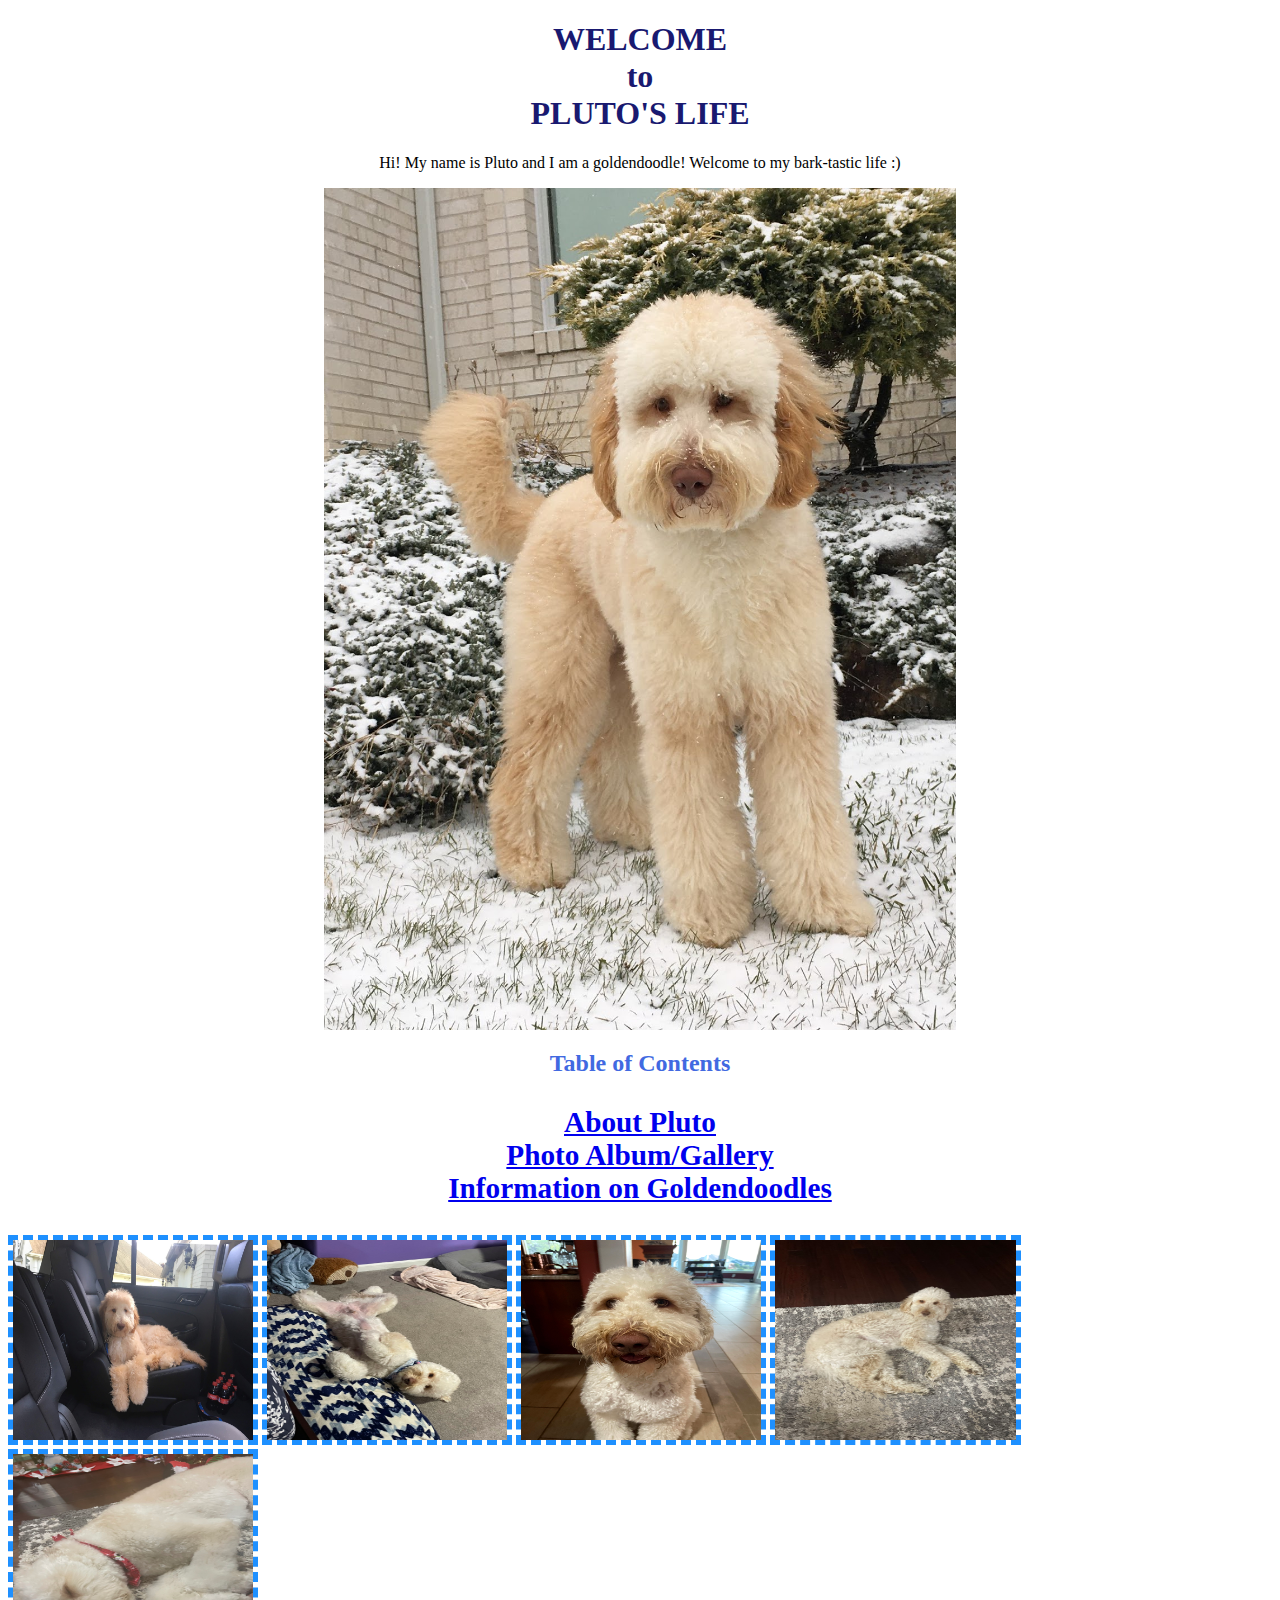
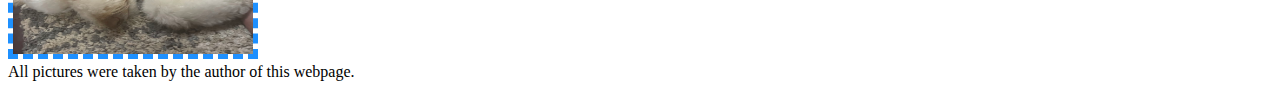
<file: index.html>
<!DOCTYPE html>
<html>
<head>
<title>
    Welcome to Pluto's Life
</title>
<link rel="stylesheet" href="stylesheet.css">
</head>

<body>
    <h1>
        WELCOME <br>
        to <br>
        PLUTO'S LIFE <br>
    </h1>

    <p id="center"> Hi! My name is Pluto and I am a goldendoodle! Welcome to my bark-tastic life :) </p>

    <img src="src/mainimg.JPG" class="mainpfp">

    <h2> Table of Contents </h2>
    <div class="tableOfContents">
        <h3> 
            <a href="about.html"> About Pluto </a> <br>
            <a href="album.html"> Photo Album/Gallery </a> <br>
            <a href="info.html"> Information on Goldendoodles </a> <br>
        </h3>
    </div>

    <img src="src/homepg1.JPG" class="imgfit">
    <img src="src/homepg2.jpg" class="imgfit">
    <img src="src/homepg3.jpg" class="imgfit">
    <img src="src/homepg4.jpg" class="imgfit">
    <img src="src/homepg5.jpg" class="imgfit">
</body>

<footer>
    All pictures were taken by the author of this webpage.
</footer>

</html>
</file>
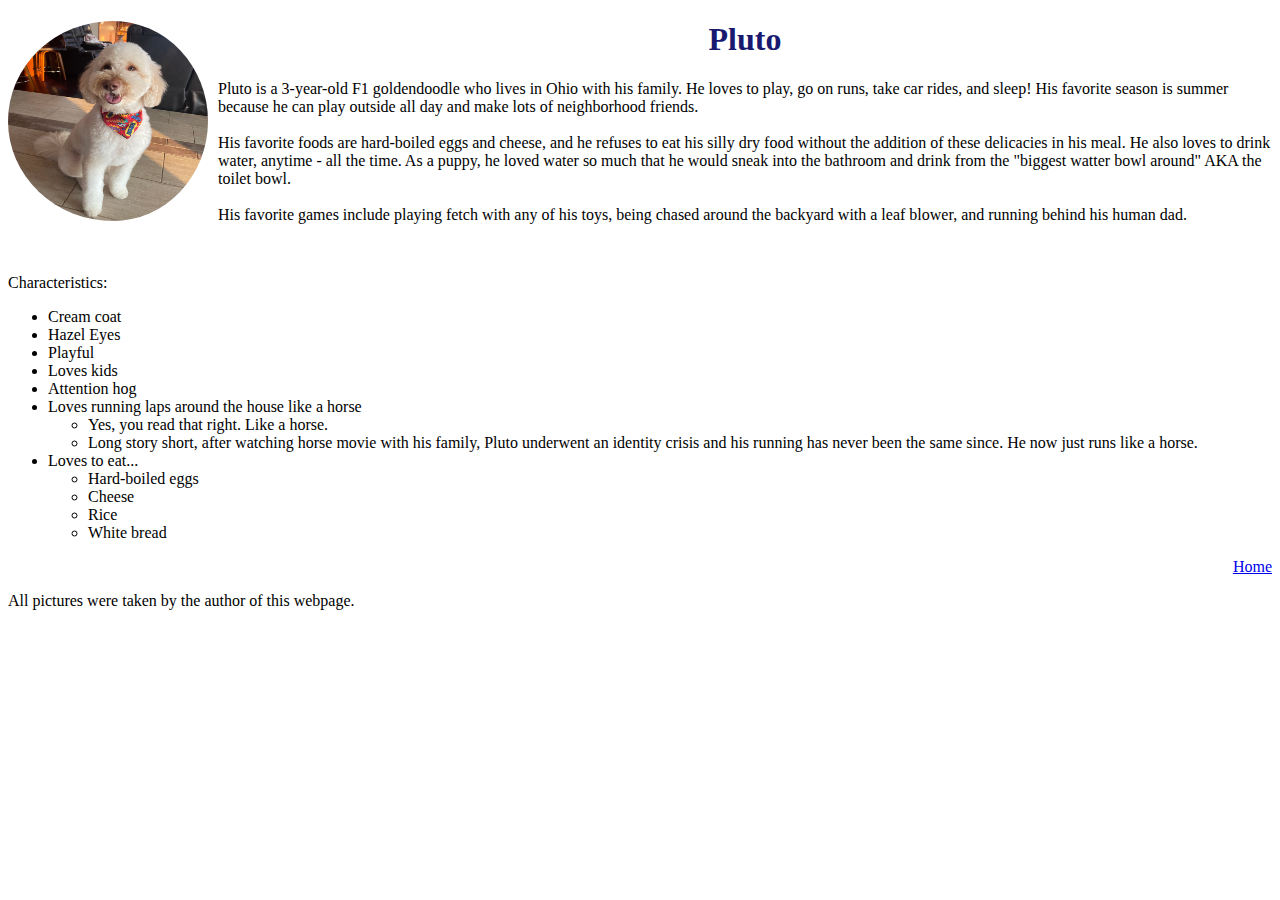
<file: about.html>
<!DOCTYPE html>
<html>
<head>
<title>
    About Pluto
</title>
<link rel="stylesheet" href="stylesheet.css">
</head>

<body>
<img src="src/profile.jpg" id="circleprofile" width=200px height=200px>

<h1> Pluto </h1> 

<p>
    Pluto is a 3-year-old F1 goldendoodle who lives in Ohio with his family. He loves to play, go on runs, take car rides, and sleep! His favorite season is summer because he can play outside all day and make lots of neighborhood friends. <br><br>

    His favorite foods are hard-boiled eggs and cheese, and he refuses to eat his silly dry food without the addition of these delicacies in his meal. He also loves to drink water, anytime - all the time. As a puppy, he loved water so much that he would sneak into the bathroom and drink from the "biggest watter bowl around" AKA the toilet bowl. <br> <br>

    His favorite games include playing fetch with any of his toys, being chased around the backyard with a leaf blower, and running behind his human dad.

</p>

<br>

<p>
    Characteristics:
    <ul>
        <li>
            Cream coat
        </li>
        <li>
            Hazel Eyes
        </li>
        <li>
            Playful
        </li>
        <li>
            Loves kids
        </li>
        <li>
            Attention hog
        </li>
        <li>
            Loves running laps around the house like a horse
            <ul>
                <li>
                    Yes, you read that right. Like a horse.
                </li>
                <li>
                    Long story short, after watching horse movie with his family, Pluto underwent an identity crisis and his running has never been the same since. He now just runs like a horse.
                </li>
            </ul>
        </li>
        <li>
            Loves to eat...
            <ul>
                <li>
                    Hard-boiled eggs
                </li>
                <li>
                    Cheese
                </li>
                <li>
                    Rice
                </li>
                <li>
                    White bread
                </li>
            </ul>
        </li>
    </ul>
</p>

<p id="homelink">
    <a href="index.html"> Home </a>
</p>

</body>

<footer>
    All pictures were taken by the author of this webpage.
</footer>

</html>
</file>
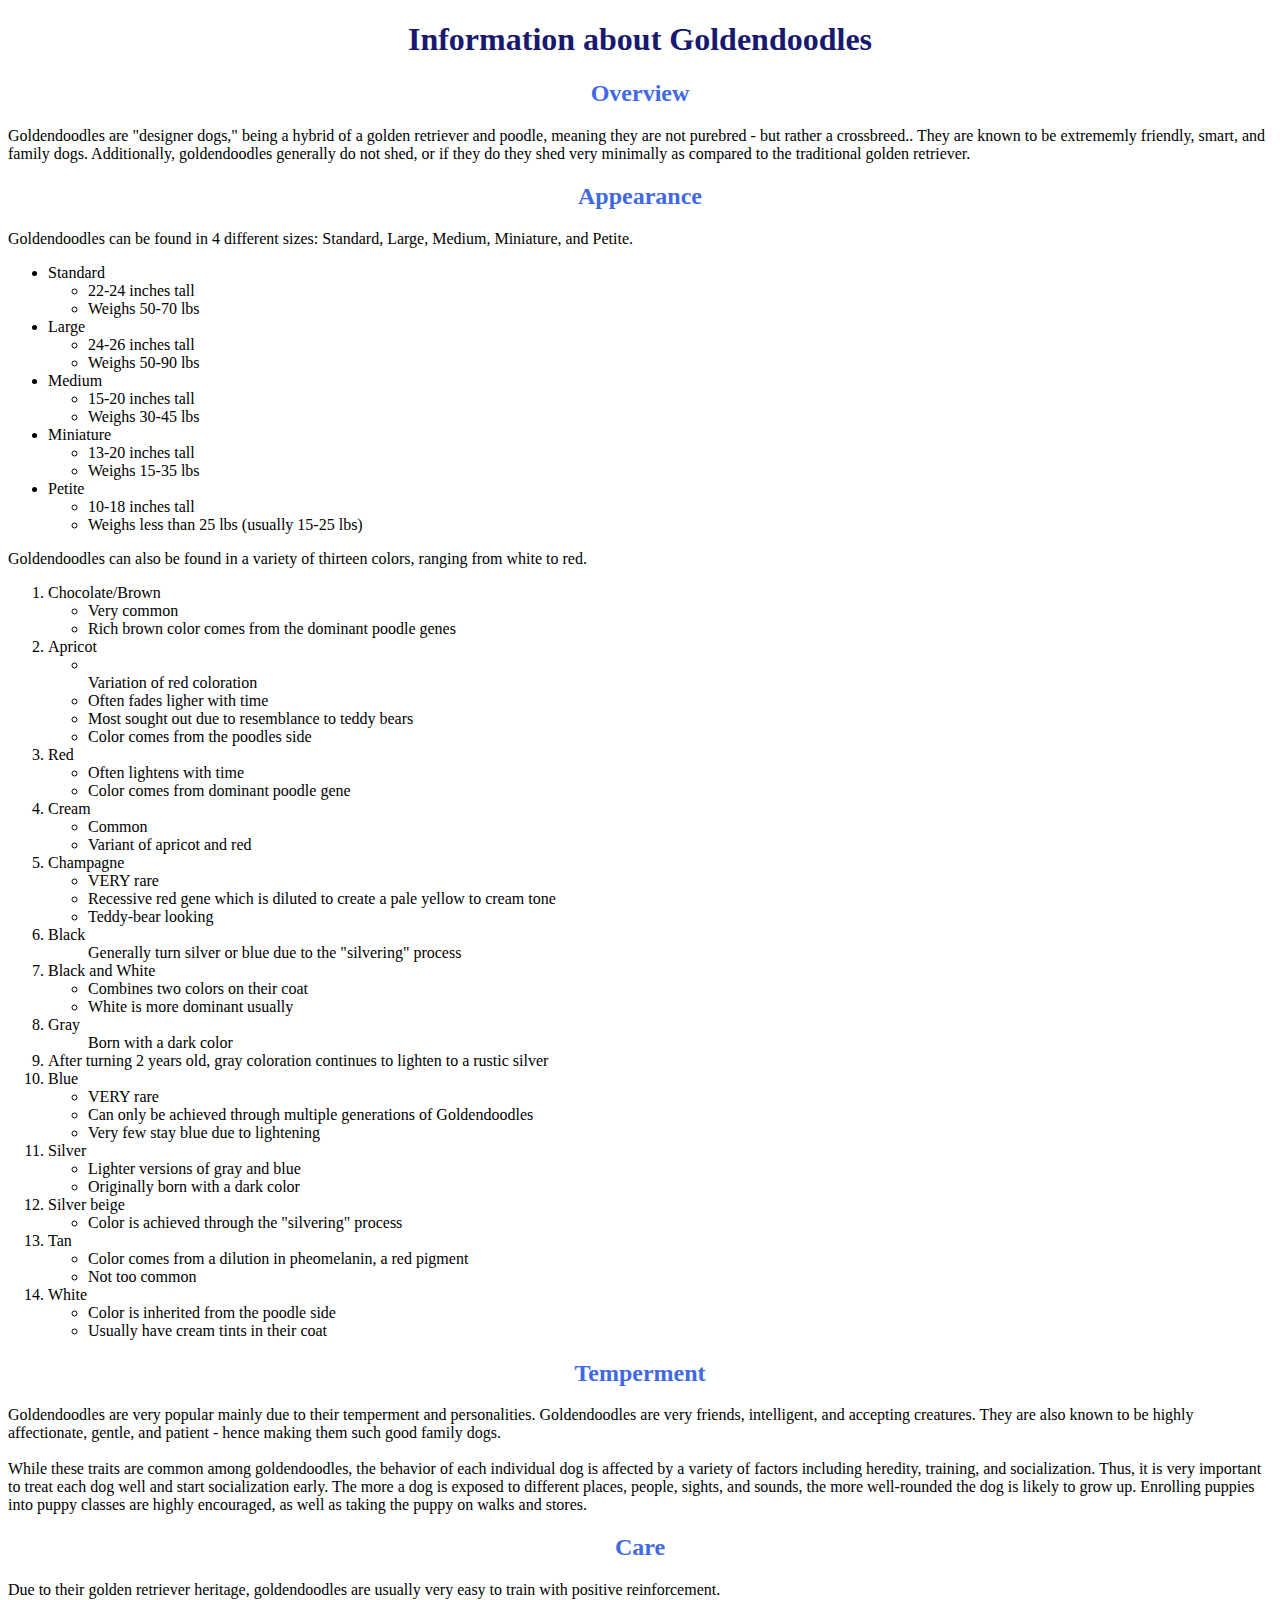
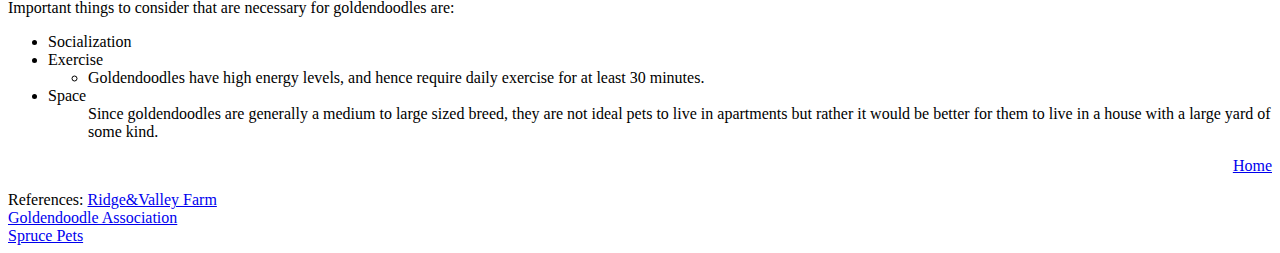
<file: info.html>
<!DOCTYPE html>
<html>
<head>
<title>
    Information
</title>
<link rel="stylesheet" href="stylesheet.css">
</head>

<body>
    <h1> Information about Goldendoodles </h1>

    <h2> Overview </h2>
    <p> 
        Goldendoodles are "designer dogs," being a hybrid of a golden retriever and poodle, meaning they are not purebred - but rather a crossbreed.. They are known to be extrememly friendly, smart, and family dogs. Additionally, goldendoodles generally do not shed, or if they do they shed very minimally as compared to the traditional golden retriever. 
    </p>

    <h2> Appearance </h2>
    <p>
        Goldendoodles can be found in 4 different sizes: Standard, Large, Medium, Miniature, and Petite. <br>
        <ul>
            <li>
                Standard
                <ul>
                    <li>
                        22-24 inches tall
                    </li>
                    <li> 
                        Weighs 50-70 lbs
                    </li>
                </ul>
            </li>
            <li>
                Large
                <ul>
                    <li>
                        24-26 inches tall
                    </li>
                    <li>
                        Weighs 50-90 lbs
                    </li>
                </ul>
            </li>
            <li>
                Medium
                <ul>
                    <li>
                        15-20 inches tall
                    </li>
                    <li>
                        Weighs 30-45 lbs
                    </li>
                </ul>
            </li>
            <li>
                Miniature
                <ul>
                    <li>
                        13-20 inches tall
                    </li>
                    <li>
                        Weighs 15-35 lbs
                    </li>
                </ul>
            </li>
            <li>
                Petite
                <ul>
                    <li>
                        10-18 inches tall
                    </li>
                    <li>
                        Weighs less than 25 lbs (usually 15-25 lbs)
                    </li>
                </ul>
            </li>
        </ul>

        Goldendoodles can also be found in a variety of thirteen colors, ranging from white to red.
        <ol>
            <li>
                Chocolate/Brown
                <ul>
                    <li>
                        Very common
                    </li>
                    <li>
                        Rich brown color comes from the dominant poodle genes
                    </li>
                </ul>
            </li>
            <li> 
                Apricot 
                <ul>
                    <li>

                    </li>Variation of red coloration
                    <li>
                    Often fades ligher with time
                    </li>
                    <li>
                        Most sought out due to resemblance to teddy bears
                    </li>
                    <li>
                        Color comes from the poodles side
                    </li>
                </ul>
            </li>
            <li>
                Red
                <ul>
                    <li>
                        Often lightens with time
                    </li>
                    <li>
                        Color comes from dominant poodle gene
                    </li>
                </ul>
            </li>
            <li>
                Cream
                <ul>
                    <li>
                        Common
                    </li>
                    <li>
                        Variant of apricot and red
                    </li>
                </ul>
            </li>
            <li>
                Champagne
                <ul>
                    <li>
                        VERY rare
                    </li>
                    <li>
                        Recessive red gene which is diluted to create a pale yellow to cream tone
                    </li>
                    <li>
                        Teddy-bear looking
                    </li>
                </ul>
            </li>
            <li>
                Black
                <ul>
                    Generally turn silver or blue due to the "silvering" process
                </ul>
            </li>
            <li>
                Black and White
                <ul>
                    <li>
                        Combines two colors on their coat
                    </li>
                    <li>
                        White is more dominant usually
                    </li>
                </ul>
            </li>
            <li>
                Gray
                <ul>
                    Born with a dark color
                </ul>
                <li>
                    After turning 2 years old, gray coloration continues to lighten to a rustic silver
                </li>
            </li>
            <li>
                Blue
                <ul>
                    <li>
                        VERY rare
                    </li>
                    <li>
                        Can only be achieved through multiple generations of Goldendoodles
                    </li>
                    <li>
                        Very few stay blue due to lightening
                    </li>
                </ul>
            </li>
            <li>
                Silver
                <ul>
                    <li>
                        Lighter versions of gray and blue
                    </li>
                    <li>
                        Originally born with a dark color
                    </li>
                </ul>
            </li>
            <li>
                Silver beige
                <ul>
                    <li>
                        Color is achieved through the "silvering" process
                    </li>
                </ul>
            </li>
            <li>
                Tan
                <ul>
                    <li>
                        Color comes from a dilution in pheomelanin, a red pigment
                    </li>
                    <li> 
                        Not too common
                    </li>
                </ul>
            </li>
            <li>
                White
                <ul>
                    <li>
                        Color is inherited from the poodle side
                    </li>
                    <li>
                        Usually have cream tints in their coat
                    </li>
                </ul>
            </li>
        </ol>
    </p>

    <h2> Temperment </h2>
    <p>
        Goldendoodles are very popular mainly due to their temperment and personalities. Goldendoodles are very friends, intelligent, and accepting creatures. They are also known to be highly affectionate, gentle, and patient - hence making them such good family dogs. <br> <br>
        While these traits are common among goldendoodles, the behavior of each individual dog is affected by a variety of factors including heredity, training, and socialization. Thus, it is very important to treat each dog well and start socialization early. The more a dog is exposed to different places, people, sights, and sounds, the more well-rounded the dog is likely to grow up. Enrolling puppies into puppy classes are highly encouraged, as well as taking the puppy on walks and stores. 
    </p>

    <h2> Care </h2>
    <p>
        Due to their golden retriever heritage, goldendoodles are usually very easy to train with positive reinforcement. <br>
        Important things to consider that are necessary for goldendoodles are:
        <ul>
            <li>
                Socialization
            </li>
            <li>
                Exercise
                <ul>
                    <li>
                        Goldendoodles have high energy levels, and hence require daily exercise for at least 30 minutes.
                    </li>
                </ul>
            </li>
            <li>
                Space
                <ul>
                    Since goldendoodles are generally a medium to large sized breed, they are not ideal pets to live in apartments but rather it would be better for them to live in a house with a large yard of some kind.
                </ul>
            </li>

        </ul>

    </p>


    <p id="homelink">
        <a href="index.html"> Home </a>
    </p>

</body>

<footer>
    References: 
    <a href="https://www.ridgeandvalley.ca/hazel-rudy-tucker-summer-2020-f1bbg"> Ridge&Valley Farm </a> <br>
    <a href="https://www.goldendoodleassociation.com/about-the-breed/coat-types-and-colors/"> Goldendoodle Association </a> <br>
    <a href="https://www.thesprucepets.com/goldendoodle-dog-breed-profile-4169836#:~:text=Goldendoodle%20Care,its%20family%20and%20friends%20inside."> Spruce Pets </a>
</footer>

</html>
</file>
<file: stylesheet.css>
h1{
    text-align: center;
    font-family: Georgia, 'Times New Roman', Times, serif;
    color: midnightblue;
}

h2{
    text-align: center;
    font-family: Georgia, 'Times New Roman', Times, serif;
    color: royalblue;
}

h3{
    font-family: Georgia, 'Times New Roman', Times, serif;
}

p{
    font-family: Georgia, 'Times New Roman', Times, serif
}


#center{
    text-align: center;
}

#homelink{
    text-align: right;
    color: slateblue;
    text-decoration: underline;
}

#circleprofile{
    border-radius: 50%;
    float: left;
    padding-right: 10px;
}

.tableOfContents{
    text-align: center;
    color: blueviolet;
    font-size: 25px;
}

.imgfit{
    width: 19%;
    height: 200px;
    border: 5px dashed dodgerblue;
} 

.mainpfp{
    display: block;
    margin-left: auto;
    margin-right: auto;
    width: 50%;
}
</file>
